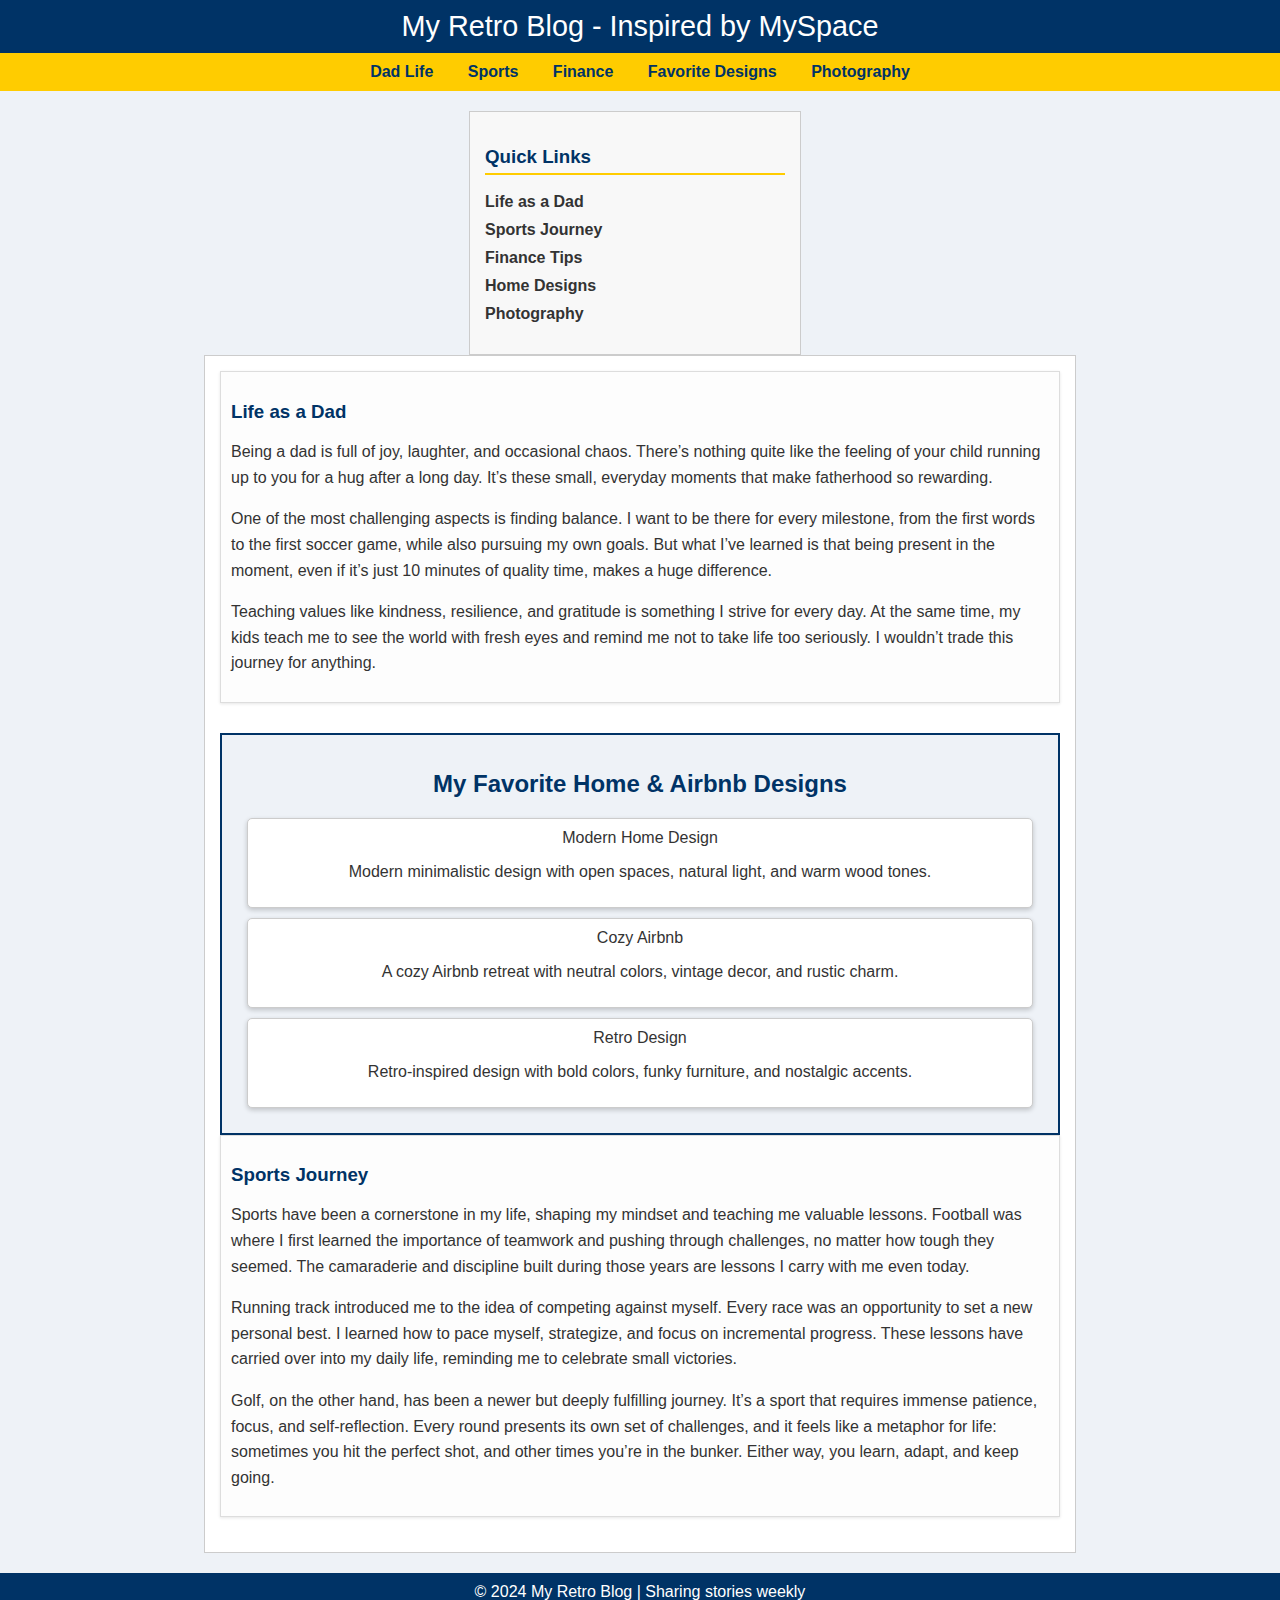
<file: AA/my_blog.html>
<!DOCTYPE html>
<html lang="en">
<head>
    <meta charset="UTF-8">
    <meta name="viewport" content="width=device-width, initial-scale=1.0">
    <title>My Retro Blog - Inspired by MySpace</title>
    <style>
        /* General Styles */
        body {
            margin: 0;
            font-family: Arial, sans-serif;
            background-color: #eef2f7;
            color: #333;
        }

        header {
            background-color: #003366;
            color: white;
            text-align: center;
            padding: 10px 0;
            font-size: 1.8rem;
        }

        nav {
            background-color: #ffcc00;
            text-align: center;
            padding: 10px 0;
        }

        nav a {
            color: #003366;
            text-decoration: none;
            font-weight: bold;
            margin: 0 15px;
        }

        nav a:hover {
            text-decoration: underline;
        }

        /* Layout */
        .container {
            display: flex;
            justify-content: center;
            flex-wrap: wrap;
            margin: 20px auto;
            max-width: 1200px;
        }

        .sidebar {
            width: 25%;
            background-color: #f8f8f8;
            padding: 15px;
            border: 1px solid #ccc;
            margin-right: 10px;
        }

        .content {
            width: 70%;
            background-color: white;
            padding: 15px;
            border: 1px solid #ccc;
        }

        .post {
            margin-bottom: 20px;
            padding: 10px;
            background-color: #fdfdfd;
            border: 1px solid #ddd;
            box-shadow: 0 1px 3px rgba(0, 0, 0, 0.1);
        }

        .post h3 {
            color: #003366;
            margin-bottom: 10px;
        }

        .post img {
            width: 100%;
            border-radius: 5px;
            margin: 10px 0;
        }

        .post p {
            line-height: 1.6;
        }

        .post .hashtags {
            color: #888;
            font-size: 0.9rem;
        }

        footer {
            background-color: #003366;
            color: white;
            text-align: center;
            padding: 10px;
            margin-top: 20px;
        }

        /* New Segment for Designs */
        .design-segment {
            margin-top: 30px;
            background-color: #eef2f7;
            padding: 15px;
            border: 2px solid #003366;
        }

        .design-segment h2 {
            color: #003366;
            text-align: center;
        }

        .design-card {
            background-color: white;
            border: 1px solid #ccc;
            margin: 10px;
            padding: 10px;
            text-align: center;
            box-shadow: 0 2px 5px rgba(0, 0, 0, 0.2);
            border-radius: 5px;
        }

        .design-card img {
            width: 100%;
            max-width: 300px;
            height: auto;
            border-radius: 10px;
            margin-bottom: 10px;
            filter: sepia(30%) contrast(85%) brightness(90%);
        }

        .design-card p {
            font-size: 1rem;
            color: #333;
        }

        /* Sidebar Style */
        .sidebar h3 {
            color: #003366;
            border-bottom: 2px solid #ffcc00;
            padding-bottom: 5px;
        }

        .sidebar ul {
            list-style: none;
            padding: 0;
        }

        .sidebar ul li {
            margin: 10px 0;
        }

        .sidebar ul li a {
            text-decoration: none;
            color: #333;
            font-weight: bold;
        }

        .sidebar ul li a:hover {
            color: #ff8800;
        }
    </style>
</head>
<body>
    <!-- Header -->
    <header>
        My Retro Blog - Inspired by MySpace
    </header>

    <!-- Navigation -->
    <nav>
        <a href="#dad-life">Dad Life</a>
        <a href="#sports">Sports</a>
        <a href="#finance">Finance</a>
        <a href="#designs">Favorite Designs</a>
        <a href="#photography">Photography</a>
    </nav>

    <!-- Main Layout -->
    <div class="container">
        <!-- Sidebar -->
        <div class="sidebar">
            <h3>Quick Links</h3>
            <ul>
                <li><a href="#dad-life">Life as a Dad</a></li>
                <li><a href="#sports">Sports Journey</a></li>
                <li><a href="#finance">Finance Tips</a></li>
                <li><a href="#designs">Home Designs</a></li>
                <li><a href="#photography">Photography</a></li>
            </ul>
        </div>

        <!-- Blog Content -->
        <div class="content">
            <!-- Post 1 -->
            <div class="post" id="dad-life">
                <h3>Life as a Dad</h3>
                <p>
                    Being a dad is full of joy, laughter, and occasional chaos. There’s nothing quite like the feeling 
                    of your child running up to you for a hug after a long day. It’s these small, everyday moments that 
                    make fatherhood so rewarding.
                </p>
                <p>
                    One of the most challenging aspects is finding balance. I want to be there for every milestone, 
                    from the first words to the first soccer game, while also pursuing my own goals. But what I’ve learned 
                    is that being present in the moment, even if it’s just 10 minutes of quality time, makes a huge difference.
                </p>
                <p>
                    Teaching values like kindness, resilience, and gratitude is something I strive for every day. At the 
                    same time, my kids teach me to see the world with fresh eyes and remind me not to take life too seriously. 
                    I wouldn’t trade this journey for anything.
                </p>
            </div>

            <!-- New Design Segment -->
            <div class="design-segment" id="designs">
                <h2>My Favorite Home & Airbnb Designs</h2>
                <div class="design-card">
                   Modern Home Design
                    <p>Modern minimalistic design with open spaces, natural light, and warm wood tones.</p>
                </div>
                <div class="design-card">
                    Cozy Airbnb
                    <p>A cozy Airbnb retreat with neutral colors, vintage decor, and rustic charm.</p>
                </div>
                <div class="design-card">
                   Retro Design
                    <p>Retro-inspired design with bold colors, funky furniture, and nostalgic accents.</p>
                </div>
            </div>

            <!-- Post 2 -->
            <div class="post" id="sports">
                <h3>Sports Journey</h3>
                <p>
                    Sports have been a cornerstone in my life, shaping my mindset and teaching me valuable lessons. 
                    Football was where I first learned the importance of teamwork and pushing through challenges, no matter 
                    how tough they seemed. The camaraderie and discipline built during those years are lessons I carry with 
                    me even today.
                </p>
                <p>
                    Running track introduced me to the idea of competing against myself. Every race was an opportunity 
                    to set a new personal best. I learned how to pace myself, strategize, and focus on incremental progress. 
                    These lessons have carried over into my daily life, reminding me to celebrate small victories.
                </p>
                <p>
                    Golf, on the other hand, has been a newer but deeply fulfilling journey. It’s a sport that requires 
                    immense patience, focus, and self-reflection. Every round presents its own set of challenges, and it 
                    feels like a metaphor for life: sometimes you hit the perfect shot, and other times you’re in the bunker. 
                    Either way, you learn, adapt, and keep going.
                </p>
            </div>
        </div>
    </div>

    <!-- Footer -->
    <footer>
        <div class="footer-images">
        
        </div>
        &copy; 2024 My Retro Blog | Sharing stories weekly
    </footer>
</body>
</html>
</file>
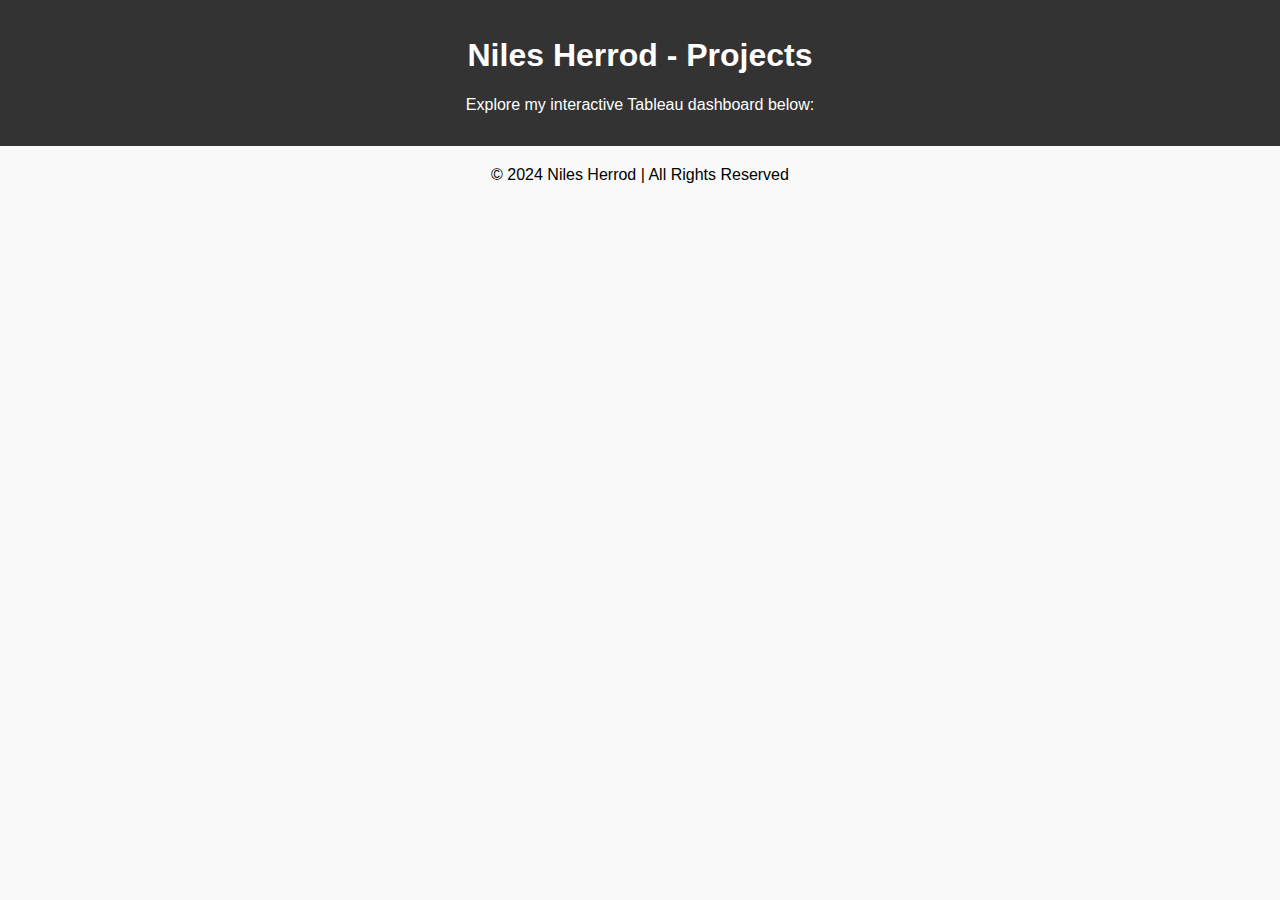
<file: AA/projects.html>
<!DOCTYPE html>
<html lang="en">
<head>
    <meta charset="UTF-8">
    <meta name="viewport" content="width=device-width, initial-scale=1.0">
    <title>Projects - Niles Herrod</title>
    <style>
        body {
            font-family: Arial, sans-serif;
            margin: 0;
            padding: 0;
            background-color: #f9f9f9;
            text-align: center;
        }

        header {
            background-color: #333;
            color: white;
            padding: 1rem 0;
        }

        .tableau-container {
            margin: 20px auto;
            max-width: 100%;
            height: auto;
        }
    </style>
</head>
<body>
    <header>
        <h1>Niles Herrod - Projects</h1>
        <p>Explore my interactive Tableau dashboard below:</p>
    </header>

    <!-- Tableau Embed Container -->
    <div class="tableau-container">
        <div class='tableauPlaceholder' id='viz1734297507047' style='position: relative'>
            <noscript>
                <a href='#'>
                    <img alt='Forecast: Job Postings ' src='https://public.tableau.com/static/images/Ni/NilesIS201/ForecastJobPostings/1_rss.png' style='border: none' />
                </a>
            </noscript>
            <object class='tableauViz' style='display:none;'>
                <param name='host_url' value='https%3A%2F%2Fpublic.tableau.com%2F' />
                <param name='embed_code_version' value='3' />
                <param name='site_root' value='' />
                <param name='name' value='NilesIS201/ForecastJobPostings' />
                <param name='tabs' value='no' />
                <param name='toolbar' value='yes' />
                <param name='static_image' value='https://public.tableau.com/static/images/Ni/NilesIS201/ForecastJobPostings/1.png' />
                <param name='animate_transition' value='yes' />
                <param name='display_static_image' value='yes' />
                <param name='display_spinner' value='yes' />
                <param name='display_overlay' value='yes' />
                <param name='display_count' value='yes' />
                <param name='language' value='en-US' />
                <param name='filter' value='publish=yes' />
            </object>
        </div>
        <script type='text/javascript'>
            var divElement = document.getElementById('viz1734297507047');
            var vizElement = divElement.getElementsByTagName('object')[0];
            vizElement.style.width='100%';
            vizElement.style.height=(divElement.offsetWidth*0.75)+'px';
            var scriptElement = document.createElement('script');
            scriptElement.src = 'https://public.tableau.com/javascripts/api/viz_v1.js';
            vizElement.parentNode.insertBefore(scriptElement, vizElement);
        </script>
    </div>

    <footer>
        <p>&copy; 2024 Niles Herrod | All Rights Reserved</p>
    </footer>
</body>
</html>
</file>
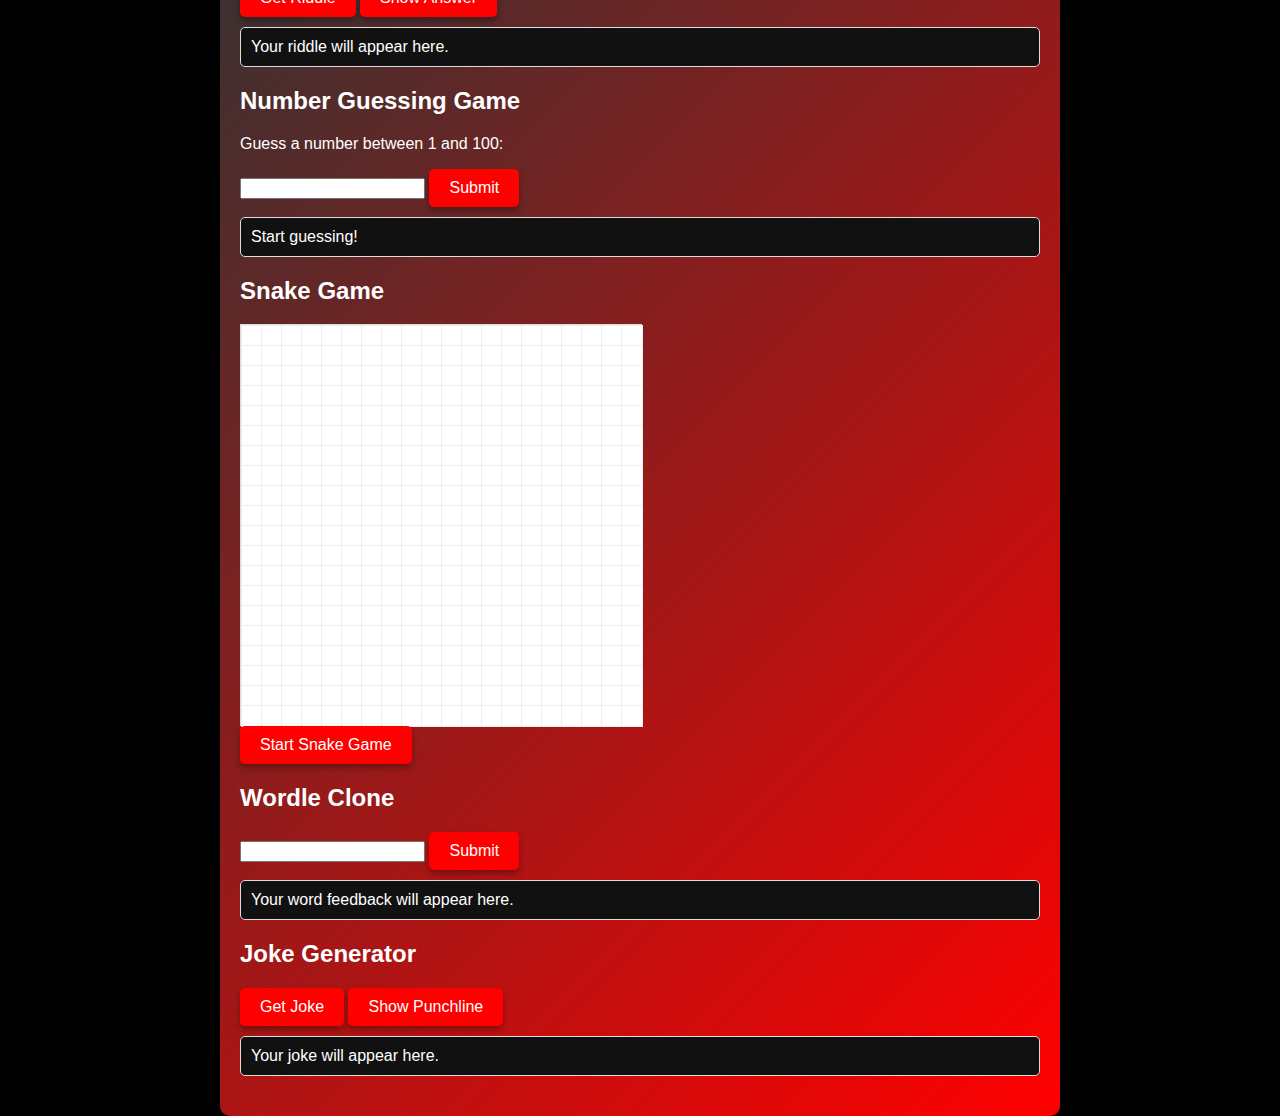
<file: AA/web-app.html>
<!DOCTYPE html>
<html lang="en">
<head>
    <meta charset="UTF-8">
    <meta name="viewport" content="width=device-width, initial-scale=1.0">
    <title>Web Apps by Niles Herrod</title>
    <style>
        body {
            font-family: Arial, sans-serif;
            margin: 0;
            padding: 0;
            background-color: black;
            color: white;
            display: flex;
            flex-direction: column;
            align-items: center;
            justify-content: center;
            height: 100vh;
        }

        h1 {
            margin-bottom: 20px;
            color: red;
            font-size: 3rem;
            text-shadow: 2px 2px 5px #fff;
        }

        .app-container {
            width: 80%;
            max-width: 800px;
            background: linear-gradient(135deg, #333, red);
            padding: 20px;
            border-radius: 10px;
            box-shadow: 0 10px 20px rgba(0, 0, 0, 0.5);
        }

        .app {
            margin-bottom: 20px;
        }

        .button-group {
            display: flex;
            gap: 10px;
        }

        button {
            padding: 10px 20px;
            font-size: 1rem;
            color: white;
            background-color: red;
            border: none;
            border-radius: 5px;
            cursor: pointer;
            box-shadow: 0 4px 6px rgba(0, 0, 0, 0.3);
        }

        button:hover {
            background-color: #333;
            color: red;
        }

        .output {
            margin-top: 10px;
            padding: 10px;
            border: 1px solid #ddd;
            border-radius: 5px;
            background: #111;
            color: white;
        }

        .snake-game {
            border: 1px solid #ddd;
            display: grid;
            grid-template-columns: repeat(20, 20px);
            grid-template-rows: repeat(20, 20px);
            margin-top: 10px;
            width: 400px;
            height: 400px;
        }

        .cell {
            width: 20px;
            height: 20px;
            border: 1px solid #eee;
            background-color: #fff;
        }

        .snake {
            background-color: #4caf50;
        }

        .food {
            background-color: #f44336;
        }

    </style>
</head>
<body>
    <h1>Vegas Web Apps by Niles Herrod</h1>
    <div class="app-container">
        <!-- Riddle Generator -->
        <div class="app" id="riddle">
            <h2>Riddle Generator</h2>
            <button onclick="generateRiddle()">Get Riddle</button>
            <button onclick="showRiddleAnswer()" disabled id="riddleAnswerButton">Show Answer</button>
            <div class="output" id="riddleOutput">Your riddle will appear here.</div>
        </div>

        <!-- Number Guessing Game -->
        <div class="app" id="number-guess">
            <h2>Number Guessing Game</h2>
            <p>Guess a number between 1 and 100:</p>
            <input type="number" id="guessInput">
            <button onclick="checkGuess()">Submit</button>
            <div class="output" id="guessOutput">Start guessing!</div>
        </div>

        <!-- Snake Game -->
        <div class="app" id="snake">
            <h2>Snake Game</h2>
            <div class="snake-game" id="snakeGame"></div>
            <button onclick="startSnakeGame()">Start Snake Game</button>
        </div>

        <!-- Wordle Clone -->
        <div class="app" id="wordle">
            <h2>Wordle Clone</h2>
            <input type="text" id="wordleInput" maxlength="5">
            <button onclick="submitWordleGuess()">Submit</button>
            <div class="output" id="wordleOutput">Your word feedback will appear here.</div>
        </div>

        <!-- Joke Generator -->
        <div class="app" id="joke">
            <h2>Joke Generator</h2>
            <button onclick="generateJoke()">Get Joke</button>
            <button onclick="showJokeAnswer()" disabled id="jokeAnswerButton">Show Punchline</button>
            <div class="output" id="jokeOutput">Your joke will appear here.</div>
        </div>
    </div>

    <script>
        // Riddle Generator
        let riddleAnswer = "";
        function generateRiddle() {
            const riddles = [
                { question: "What has to be broken before you can use it?", answer: "An egg." },
                { question: "I’m tall when I’m young, and I’m short when I’m old. What am I?", answer: "A candle." },
                { question: "What month of the year has 28 days?", answer: "All of them." },
            ];
            const riddle = riddles[Math.floor(Math.random() * riddles.length)];
            riddleAnswer = riddle.answer;
            document.getElementById("riddleOutput").innerText = riddle.question;
            document.getElementById("riddleAnswerButton").disabled = false;
        }
        function showRiddleAnswer() {
            document.getElementById("riddleOutput").innerText += `\nAnswer: ${riddleAnswer}`;
            document.getElementById("riddleAnswerButton").disabled = true;
        }

        // Number Guessing Game
        let targetNumber = Math.floor(Math.random() * 100) + 1;
        function checkGuess() {
            const guess = parseInt(document.getElementById("guessInput").value);
            const output = document.getElementById("guessOutput");
            if (guess === targetNumber) {
                output.innerText = "Correct! You guessed the number.";
                targetNumber = Math.floor(Math.random() * 100) + 1; // Reset
            } else if (guess < targetNumber) {
                output.innerText = "Too low! Try again.";
            } else {
                output.innerText = "Too high! Try again.";
            }
        }

        // Snake Game
        const snakeGame = document.getElementById("snakeGame");
        const rows = 20;
        const cols = 20;
        const cells = [];
        let snake = [{ x: 10, y: 10 }];
        let food = { x: 5, y: 5 };
        let direction = "ArrowRight";
        let gameInterval;

        for (let i = 0; i < rows; i++) {
            for (let j = 0; j < cols; j++) {
                const cell = document.createElement("div");
                cell.classList.add("cell");
                snakeGame.appendChild(cell);
                cells.push(cell);
            }
        }

        function drawGame() {
            cells.forEach(cell => cell.className = "cell");
            snake.forEach(segment => {
                const index = segment.y * cols + segment.x;
                cells[index].classList.add("snake");
            });
            const foodIndex = food.y * cols + food.x;
            cells[foodIndex].classList.add("food");
        }

        function moveSnake() {
            const head = { ...snake[0] };
            if (direction === "ArrowUp") head.y -= 1;
            if (direction === "ArrowDown") head.y += 1;
            if (direction === "ArrowLeft") head.x -= 1;
            if (direction === "ArrowRight") head.x += 1;

            if (head.x < 0 || head.x >= cols || head.y < 0 || head.y >= rows ||
                snake.some(segment => segment.x === head.x && segment.y === head.y)) {
                clearInterval(gameInterval);
                alert("Game Over!");
                return;
            }

            snake.unshift(head);
            if (head.x === food.x && head.y === food.y) {
                food = {
                    x: Math.floor(Math.random() * cols),
                    y: Math.floor(Math.random() * rows),
                };
            } else {
                snake.pop();
            }

            drawGame();
        }

        function startSnakeGame() {
            snake = [{ x: 10, y: 10 }];
            food = { x: 5, y: 5 };
            direction = "ArrowRight";
            drawGame();
            clearInterval(gameInterval);
            gameInterval = setInterval(moveSnake, 200);
        }

        document.addEventListener("keydown", e => {
            if (["ArrowUp", "ArrowDown", "ArrowLeft", "ArrowRight"].includes(e.key)) {
                direction = e.key;
            }
        });

        // Wordle Clone
        const wordleAnswer = "PLANT";
        function submitWordleGuess() {
            const guess = document.getElementById("wordleInput").value.toUpperCase();
            if (guess.length !== 5) {
                document.getElementById("wordleOutput").innerText = "Please enter a 5-letter word.";
                return;
            }
            let feedback = "";
            for (let i = 0; i < 5; i++) {
                if (guess[i] === wordleAnswer[i]) feedback += guess[i] + "(Green) ";
                else if (wordleAnswer.includes(guess[i])) feedback += guess[i] + "(Yellow) ";
                else feedback += guess[i] + "(Gray) ";
            }
            document.getElementById("wordleOutput").innerText = feedback.trim();
        }

        // Joke Generator
        let jokePunchline = "";
        function generateJoke() {
            const jokes = [
                { setup: "Why don’t skeletons fight each other?", punchline: "They don’t have the guts." },
                { setup: "What do you call fake spaghetti?", punchline: "An impasta!" },
                { setup: "Why couldn’t the bicycle stand up by itself?", punchline: "It was two tired." }
            ];
            const joke = jokes[Math.floor(Math.random() * jokes.length)];
            jokePunchline = joke.punchline;
            document.getElementById("jokeOutput").innerText = joke.setup;
            document.getElementById("jokeAnswerButton").disabled = false;
        }
        function showJokeAnswer() {
            document.getElementById("jokeOutput").innerText += `\nPunchline: ${jokePunchline}`;
            document.getElementById("jokeAnswerButton").disabled = true;
        }
    </script>
</body>
</html>
</file>
